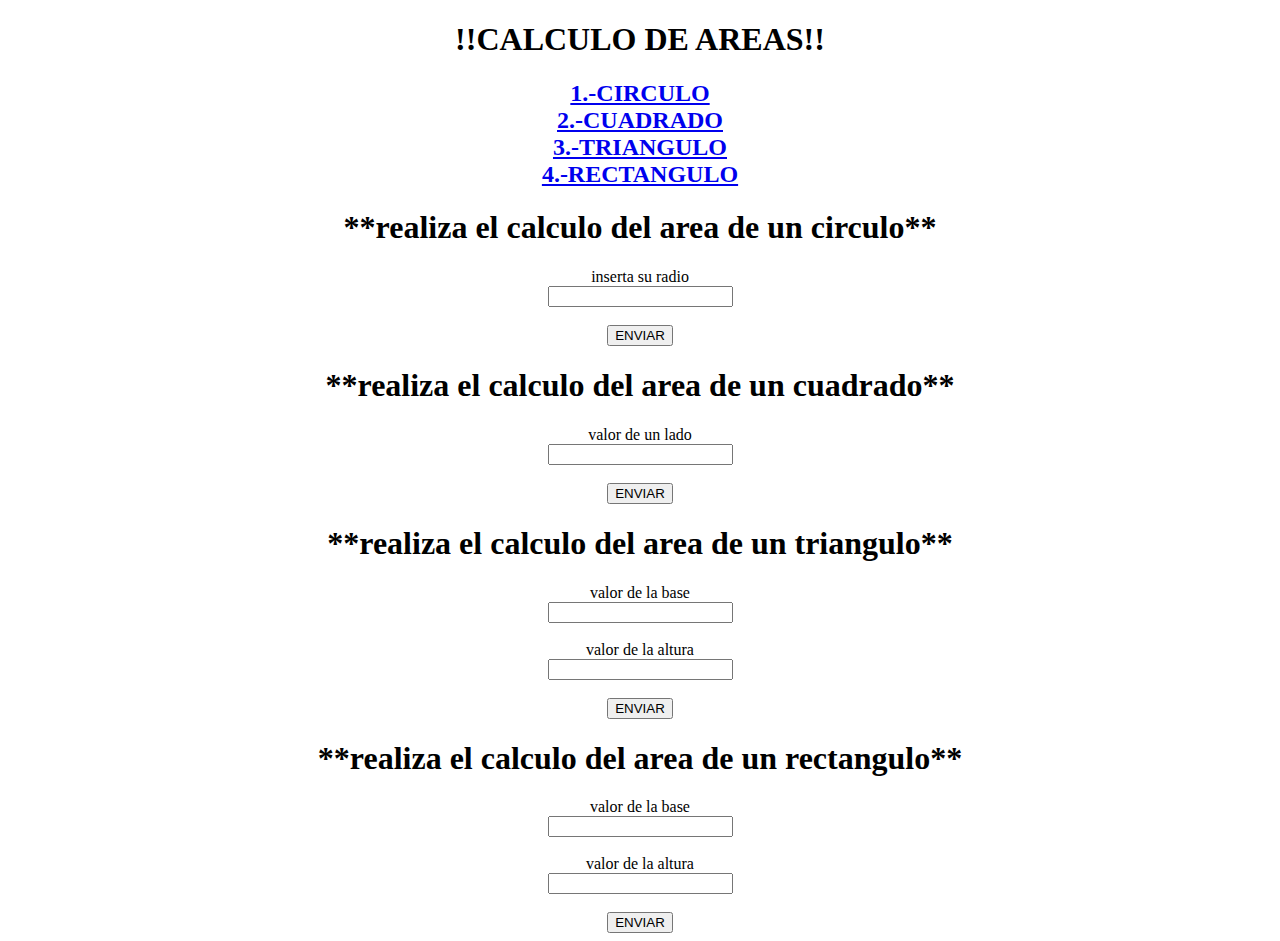
<file: index.html>
<!DOCTYPE html>
<html lang="es">
<head>
<meta charset="UTF-8">
<meta name="description" content="free web tutorials">
<meta name="keywords" content="HTML,CSS,XML,JavaScript,php">
<meta name="author" content="juan rojas">
<meta name="viewport" content="width=device-width,initial-scale=1.0">
<link rel="stylsheet" href="index_style.css">
</head>
<body>
    <center>
<h1>!!CALCULO DE AREAS!!</h1>
<h2><a href="area1-1.php">1.-CIRCULO</a><br>
  <a href="area2-1.php">2.-CUADRADO</a><br>
  <a href="arae3-1.php">3.-TRIANGULO</a><br>
  <a href="area4-1.php">4.-RECTANGULO</a><br></h2>
  


<h1><b>**realiza el calculo del area de un circulo**</b></h1> <!--calculo del area de un circulo-->
<form method="POST" action="area1-1.php">
  inserta su radio<br><input type="text" name="radio" max-leng="15" placeholder=""/><br/><br>

<input type="submit" value="ENVIAR">
</form>







<h1><b>**realiza el calculo del area de un cuadrado**</b></h1>
<!--calculo del area de un cuadrado-->
<form method="POST" action="area1-2.php">
  valor de un lado<br><input type="text" name="lado" max-leng="15" placeholder="" /><br /><br>

  <input type="submit" value="ENVIAR">
</form>




<h1><b>**realiza el calculo del area de un triangulo**</b></h1>
<!--calculo del area de un cuadrado-->
<form method="POST" action="area1-3.php">
  valor de la base<br><input type="text" name="base" max-leng="15" placeholder="" /><br /><br>
  valor de la altura<br><input type="text" name="altura" max-leng="15" placeholder="" /><br /><br>
  <input type="submit" value="ENVIAR">
</form>






<h1><b>**realiza el calculo del area de un rectangulo**</b></h1>
<!--calculo del area de un cuadrado-->
<form method="POST" action="area1-4.php">
  valor de la base<br><input type="text" name="base" max-leng="15" placeholder="" /><br /><br>
  valor de la altura<br><input type="text" name="altura" max-leng="15" placeholder="" /><br /><br>
  <input type="submit" value="ENVIAR">
</form>



</body>

</center>



</html>
</file>
<file: index_style.css>
*{
font-family: Helvetica;


}

input#boton{
    padding:5px 50 px;
    color:white;
    font-size: 1em;
    background-color: -#5dade2;
    border: 0px;
    -webkit-border-radius:5px;
    

}
</file>
